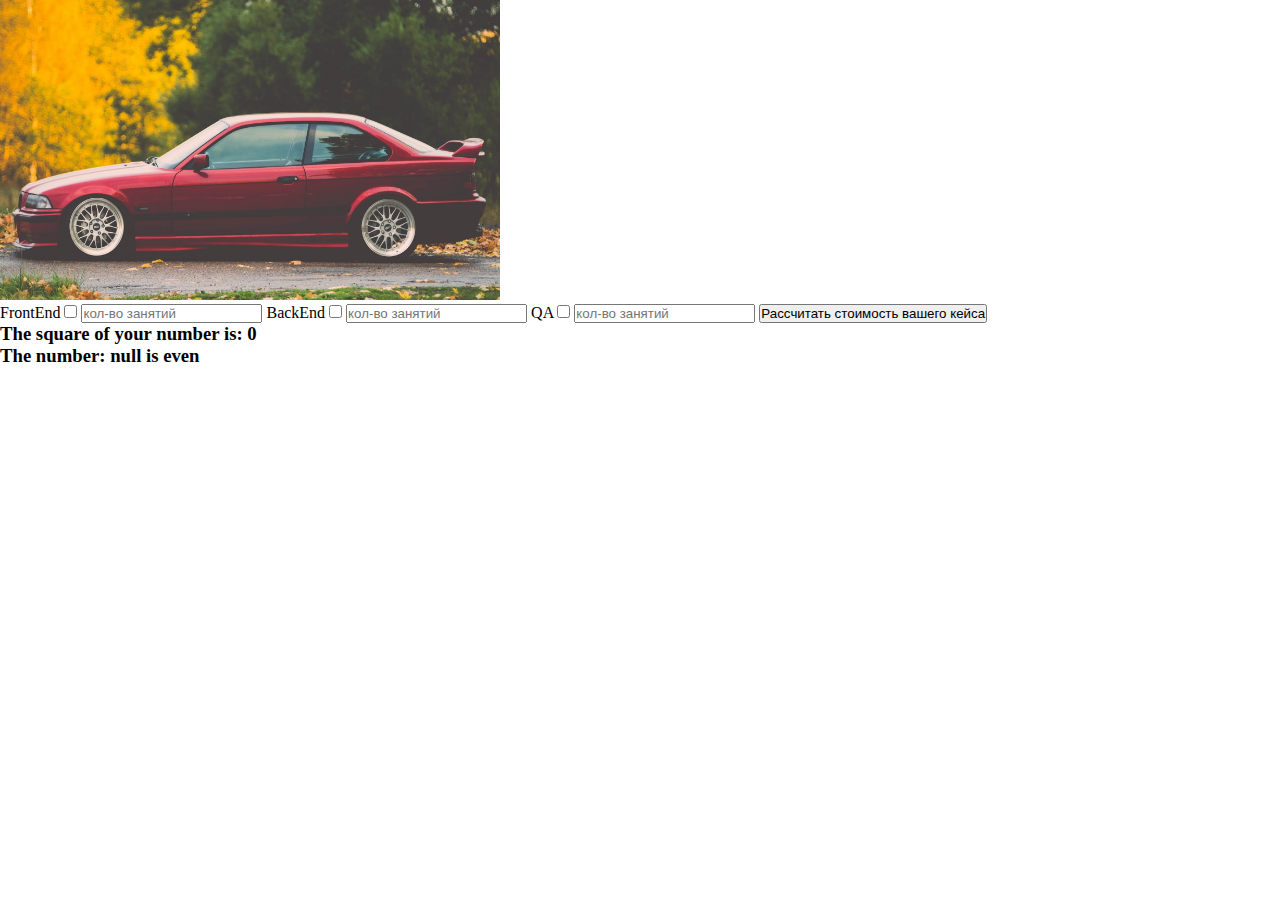
<file: Homework-22.02.2024_Arrays_Arrays_methods/index.html>
<!DOCTYPE html>
<html lang="en">
<head>
    <meta charset="UTF-8">
    <meta name="viewport" content="width=device-width, initial-scale=1.0">
    <title>Document</title>
    <link rel="stylesheet" href="./styles/style.css">
</head>
<body>
<img src="./img/img22.02.2024-3.jpg" alt="bmw e36" class="bmw" onclick="zoom()"></div>



<form id="courseForm">
    <label for="FrontEnd">FrontEnd</label>
    <input type="checkbox" id="frontEnd" name="courses">
    <input type="number" id="FE_Lesssons" placeholder="кол-во занятий">
    
    <label for="BackEnd">BackEnd</label>
    <input type="checkbox" id="backEnd" name="courses">
    <input type="number" id="BE_Lessons" placeholder="кол-во занятий">
    
    <label for="QA">QA</label>
    <input type="checkbox" id="qa" name="courses">
    <input type="number" id="QA_Lessons" placeholder="кол-во занятий">

    <button type="button" id="btn" onclick="calculate()">Рассчитать стоимость вашего кейса</button>



</form>
<p id="totalPrice"></p>

</body>
<script src="./scripts/script.js"></script>
</html>
</file>
<file: Homework-22.02.2024_Arrays_Arrays_methods/styles/style.css>
* {
    margin: 0;
    padding: 0;
    box-sizing: border-box;
}

.bmw {
    width: 500px;
    height: 300px;
}
</file>
